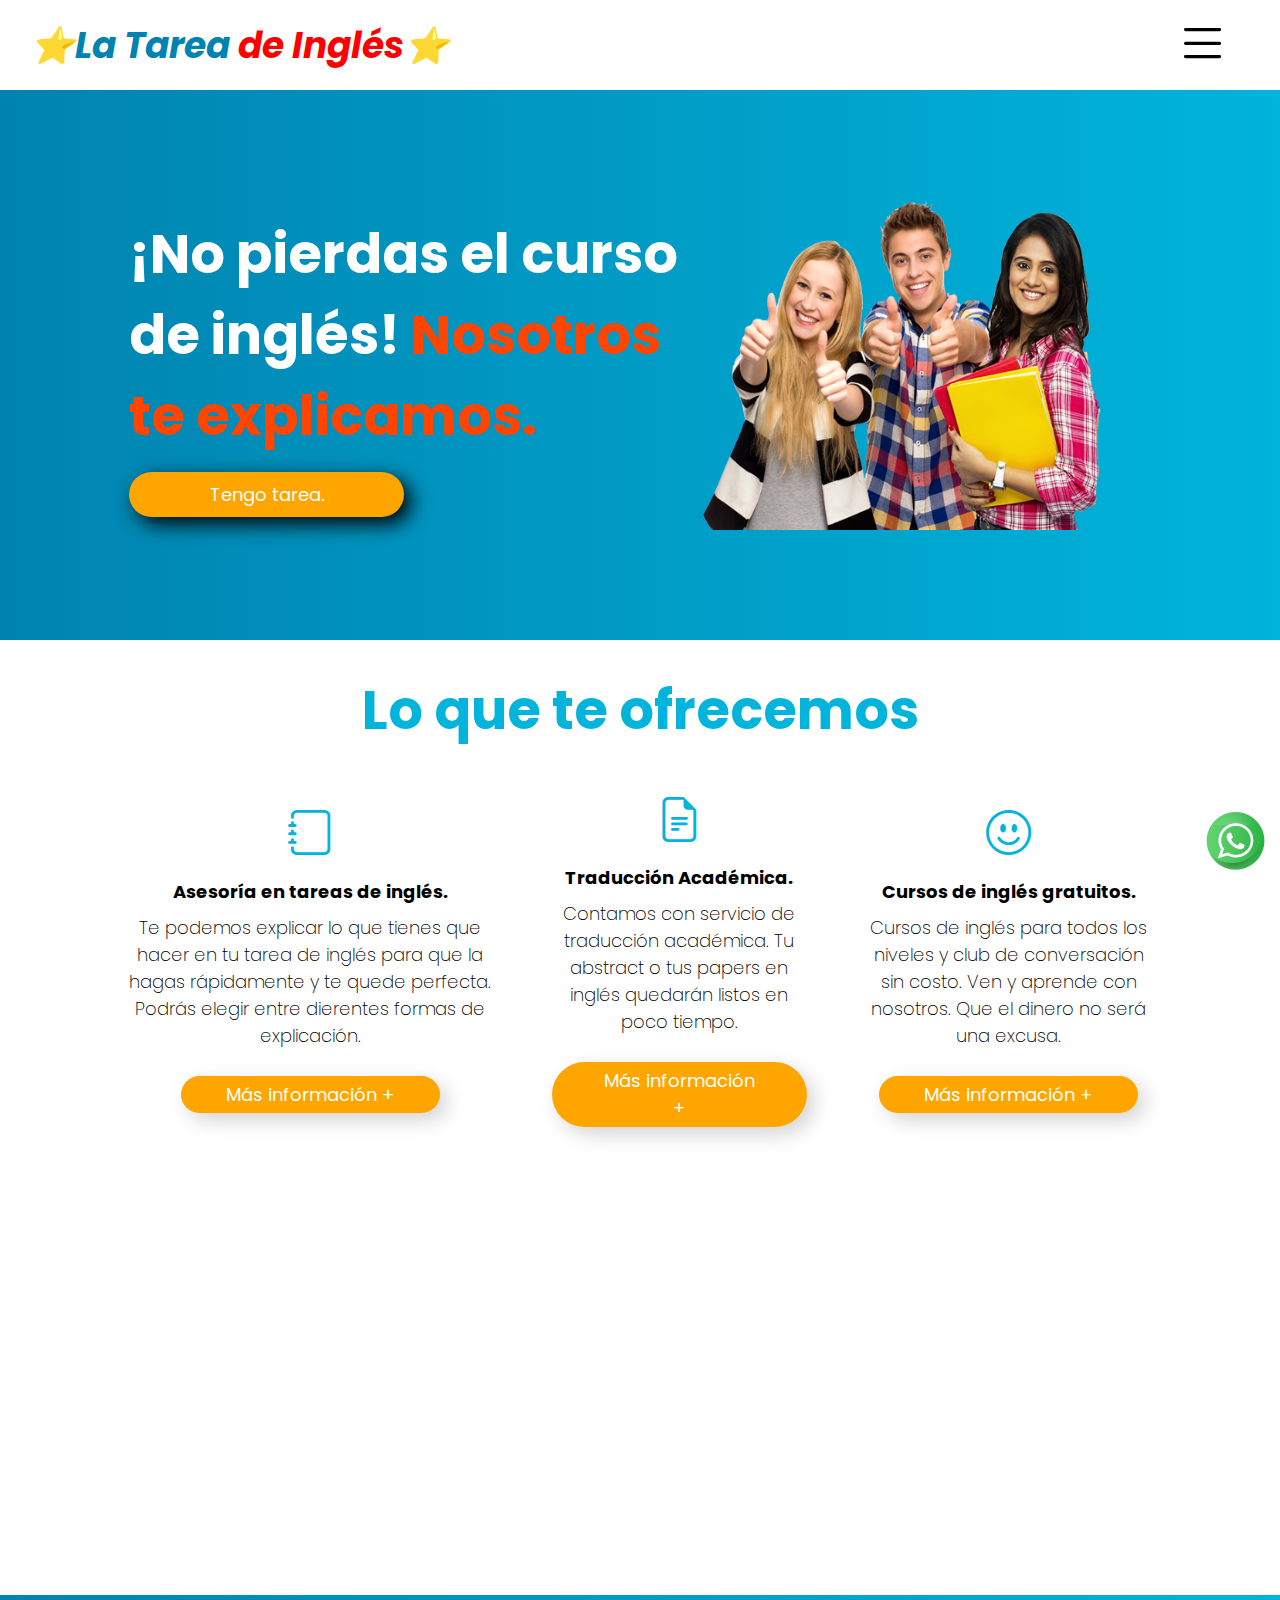
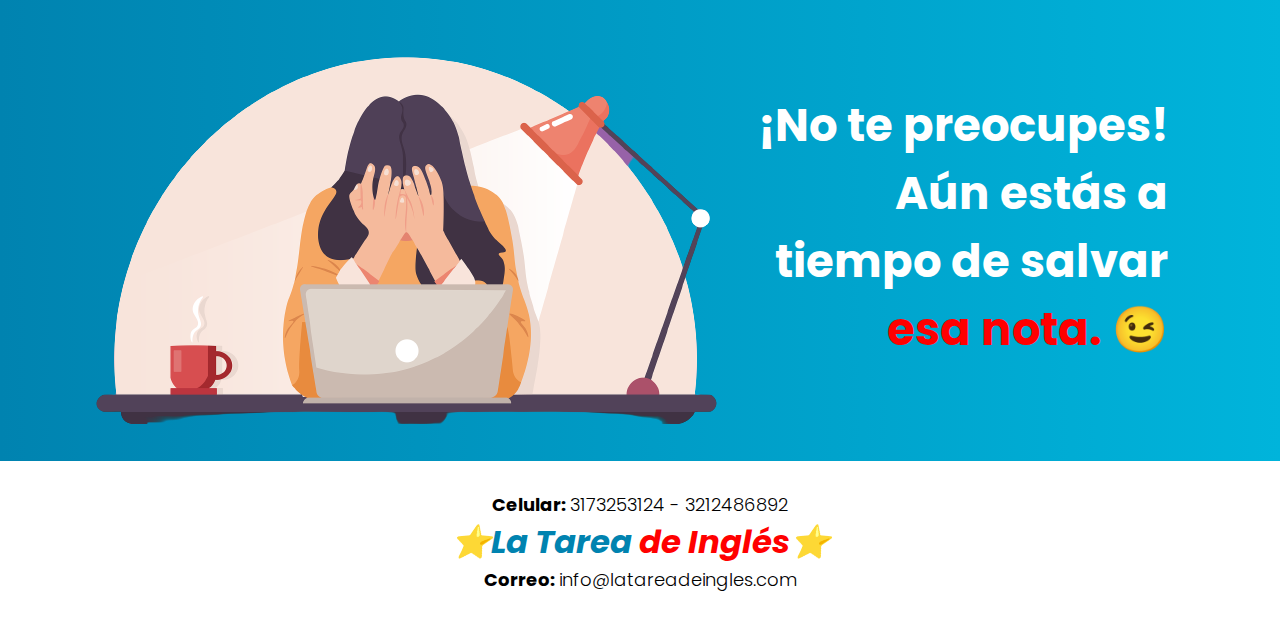
<file: index.html>
<!DOCTYPE html>
<html lang="es">
<head>

	<!-- Metadatos -->

	<meta charset="UTF-8">
	<meta name="viewport" content="width=device-width, initial-scale=1.0">
	<meta name="author" content="La tarea de inglés">
	<meta name="description" content="Asesoría en tareas de inglés. Mejora tu gramática, vocabulario y habilidades de conversación en inglés. ¡Mejora tu inglés con nosotros! Servicio de traducción académica y abstracts.">
	<meta name="keywords" content="tareas, inglés, tareas de inglés, asesoría en tareas, explicación, curso gratuito, curso de inglés, traducción académica">

	<!-- CSS -->

	<link rel="stylesheet" href="https://cdn.jsdelivr.net/npm/bootstrap-icons@1.10.5/font/bootstrap-icons.css">
	<link rel="stylesheet" href="https://cdnjs.cloudflare.com/ajax/libs/animate.css/4.1.1/animate.min.css">
	<link rel="stylesheet" href="style.css">


	<title>Tareas Inglés</title>
</head>
<body>
	<div class="popup animate__animated animate__zoomInDown">
		<div class="contentBox">
			<div class="close">
				<i class="bi bi-x-lg" id="popup_close"></i>
			</div>
			<div class="imgBx">
				<img src="images/gift.png" alt="Imagen de un regalo.">
			</div>
			<div class="content">
				<div>
					<h2>Un regalo para ti.</h2>
					<h4>Pregunta por nuestro curso <span>GRATUITO.</span></h4>
					<p>Domina las bases del inglés con leccionas cortas, juegos y actividades orales.</p>
				</div>			
			</div>
		</div>
		
	</div>


	<header>
		<a href="index.html" class="mainIcon animate__animated animate__flip" >⭐La Tarea</a>
		<nav class="navbar" id="myDIV"> 
			<a href="index.html" class="btn active" id="menu_btns">Inicio</a>
			<a href="asesorias.html" class="btn" id="menu_btns">Asesorías</a>
			<a href="traducciones.html" class="btn" id="menu_btns">Traducción Académica</a>
			<a href="cursosgratuitos.html" class="btn" id="menu_btns">Cursos Gratuitos</a>
			<a href="#contacto" class="btn" id="menu_btns">Contacto</a>
		</nav>
		<a href="https://wa.me/573173253124?text=¡Hola!%20Me%20gustaría%20averiguar%20por%20uno%20de%20sus%20servicios." class="whatsapp animate__animated animate__lightSpeedInRight">WhatsApp</a>
		<i class="bi bi-list" id="menu-icon"></i>
	</header>
	<main>
		<div class="main_texto animate__animated animate__fadeIn">
			<h1>¡No pierdas el curso de inglés! </h1>
			<a href="asesorias.html" class="main_btn">Tengo tarea.</a>
		</div>
		<div class="main_imagen animate__animated animate__fadeIn">
			<img src="images/student.png" alt="Estudiantes felices">
		</div>
	</main>

		<!-----------------------------Servicios----------------------------->

	<section class="servicios_container" id="servicios"> 
		<h3>Lo que te ofrecemos</h3>
		<div class="caja_servicios">
			<div class="servicio uno">
				<i class="bi bi-journal"></i>
				<h2 class="servicio_titulo">Asesoría en tareas de inglés.</h2>
				<p class="servicio_descripcion">Te podemos explicar lo que tienes que hacer en tu tarea de inglés para que la hagas rápidamente y te quede perfecta. Podrás elegir entre dierentes formas de explicación.</p>
				<a href="asesorias.html" class="servicio_btn">Más información +</a>
			</div>
		
			<div class="servicio tres">
				<i class="bi bi-file-earmark-text"></i>
				<h2 class="servicio_titulo">Traducción Académica.</h2>
				<p class="servicio_descripcion">Contamos con servicio de traducción académica. Tu abstract o tus papers en inglés quedarán listos en poco tiempo.</p>
				<a href="traducciones.html" class="servicio_btn">Más información +</a>
			</div>
			<div class="servicio cuatro">
				<i class="bi bi-emoji-smile"></i>
				<h2 class="servicio_titulo">Cursos de inglés gratuitos.</h2>
				<p class="servicio_descripcion">Cursos de inglés para todos los niveles y club de conversación sin costo. Ven y aprende con nosotros. Que el dinero no será una excusa.</p>
				<a href="cursosgratuitos.html" class="servicio_btn">Más información +</a>
			</div>				
		</div>

		<div class="attached-bg">
			<p>Una gran cantidad de personas piensan que son "malas" para el inglés. Sin embargo, muchas veces es simplemente que no han encontrado a alguien que les explique de una manera clara o les contagie el gusto por los idiomas. Nuestra meta es ofrecerte una explicación sencilla y personalizada para que puedas por fin entender todas las temáticas de tu clase y realizar por tu cuenta la tarea de inglés.</p>
		</div>
		

	</section>

		<!-----------------------------Sin tiempo----------------------------->

	<section class="sintiempo_contenedor">
		<div class="sintiempo">
			<div class="sintiempo_img">
				<img src="images/stressed.png" alt="Estudiante desesperada con tarea.">
			</div>
			<div class="sintiempo_textos">
				<h3>¡No te preocupes! Aún estás a tiempo de salvar </h3>
			</div>	
		</div>
	</section>


		<!-----------------------------Sin tiempo----------------------------->
		<section class="contacto_contenedor" id="contacto">
			<div class="contacto">
				<h4 class="celular">Celular: </h4>
				<h4 class="logo_footer">⭐La Tarea </h4>
				<h4 class="correo">Correo: </h4>	
			</div>
		</section>

	<a href="https://wa.me/573173253124?text=¡Hola!%20Me%20gustaría%20averiguar%20por%20uno%20de%20sus%20servicios."><img src="images/whatsapp.png" alt="Lodo de Whatsapp" class="whatsappfloat"></a>


<!-- jscripts -->
<script src="js/script.js"></script>






</body>
</html>
</file>
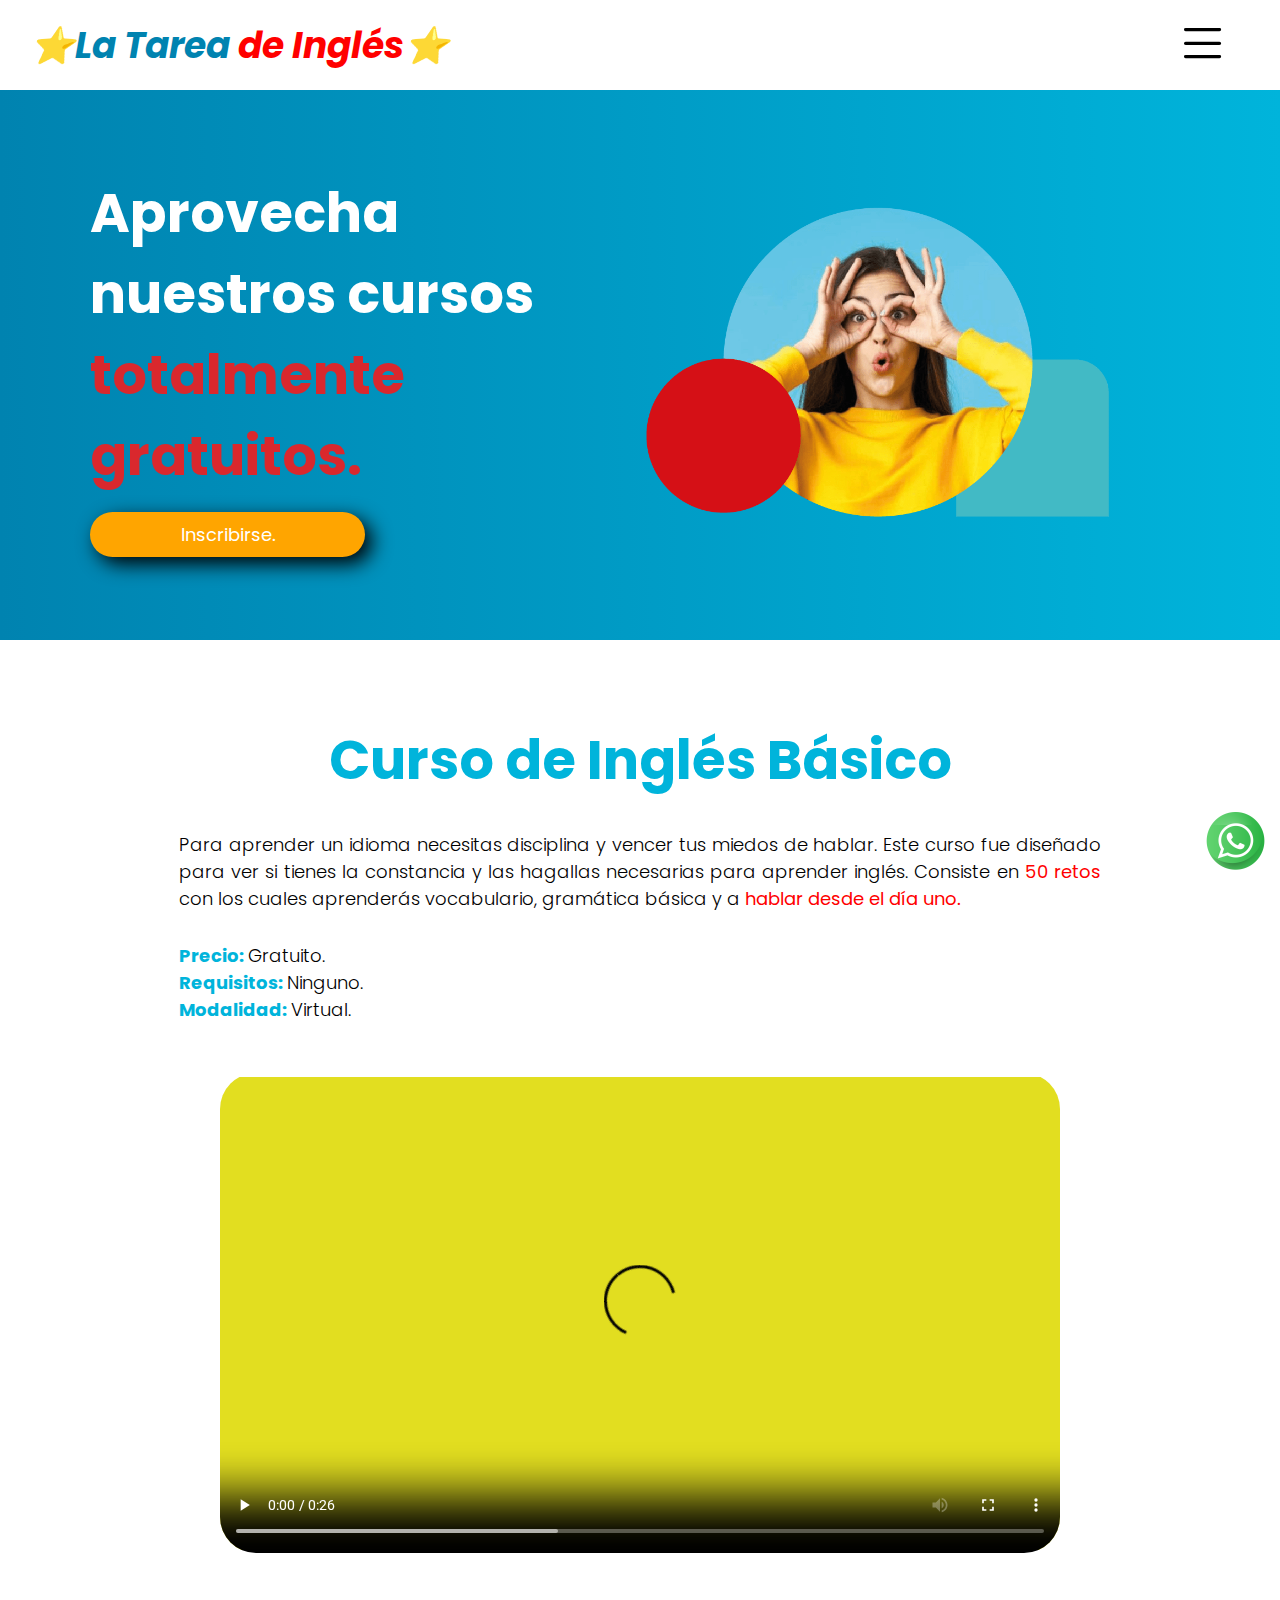
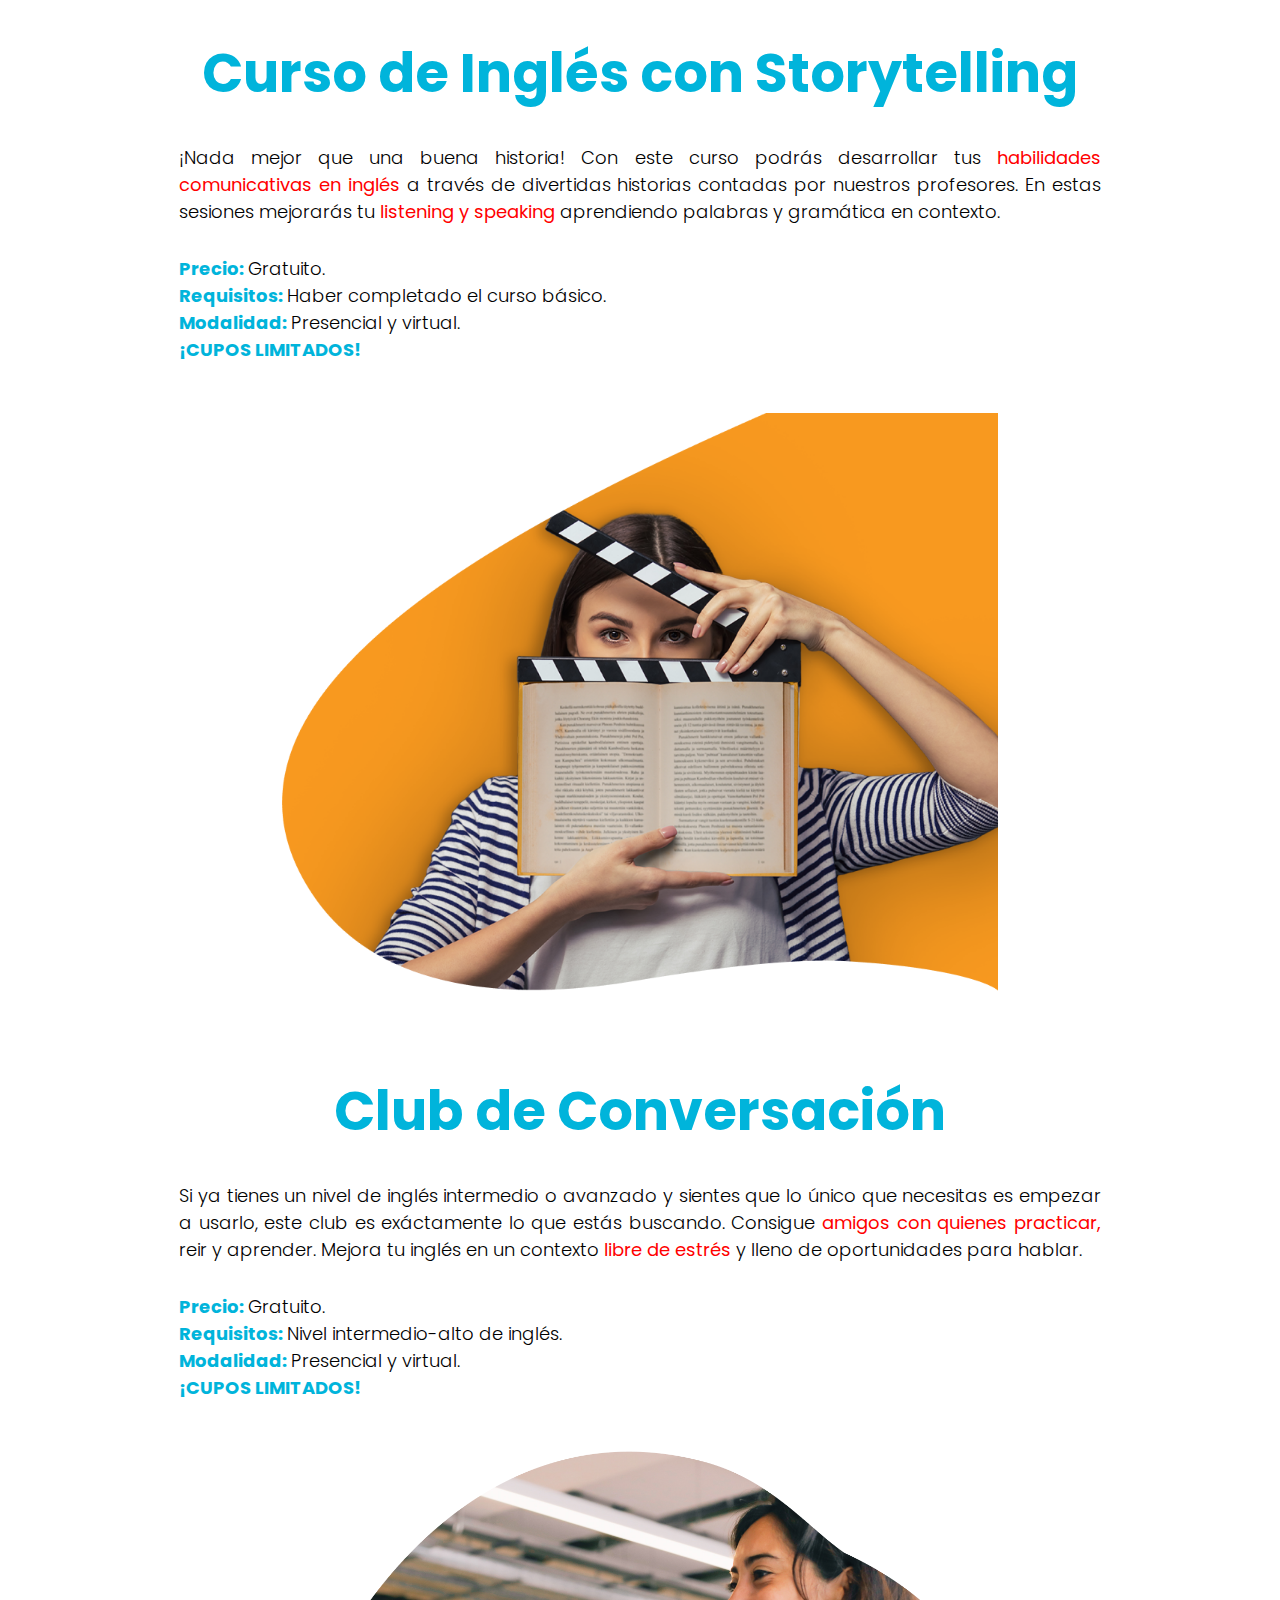
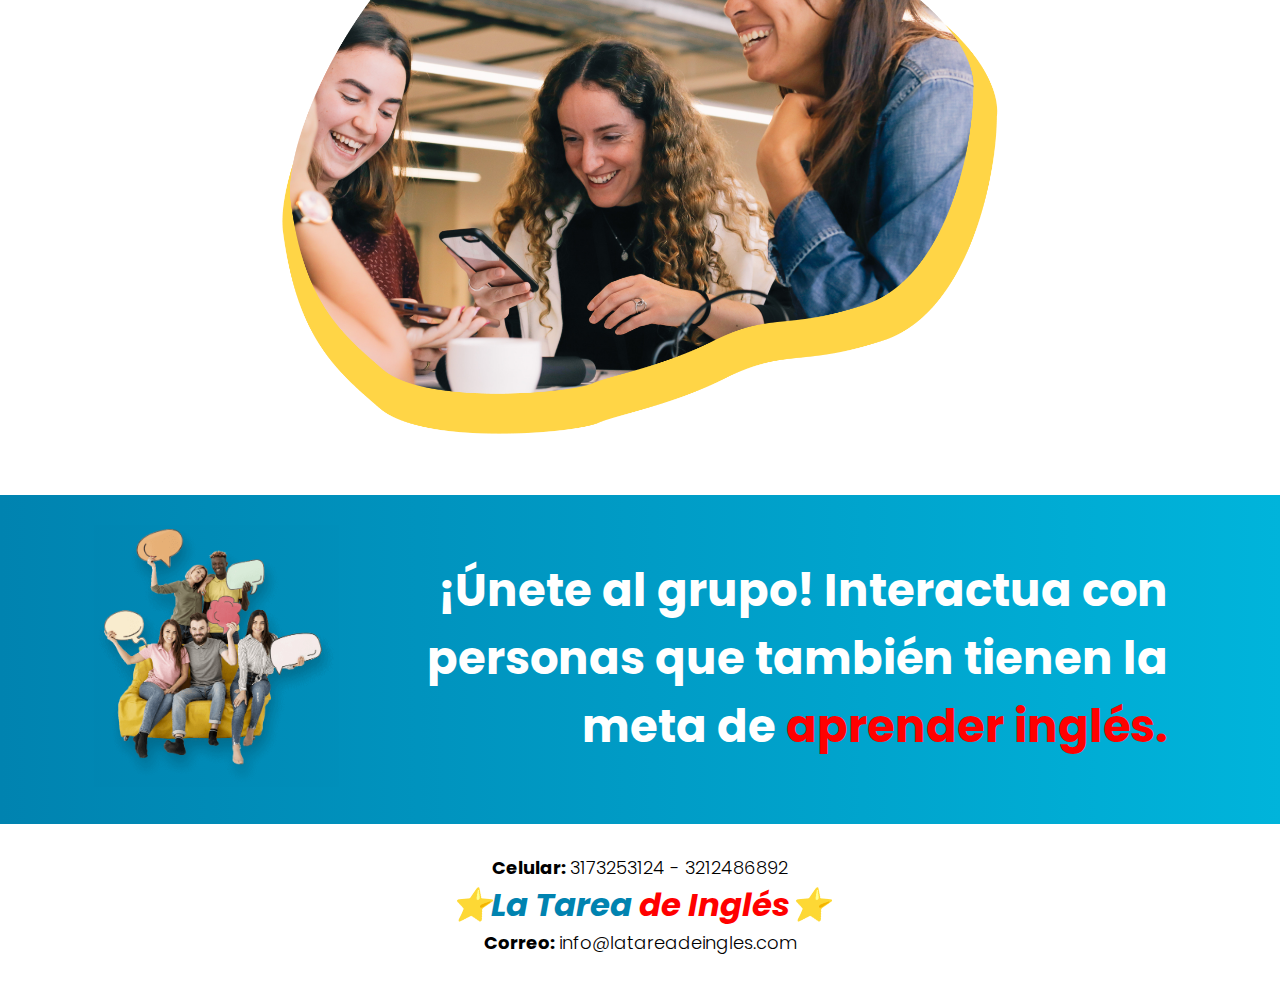
<file: cursosgratuitos.html>
<!DOCTYPE html>
<html lang="es">
<head>

	<!-- Metadatos -->

	<meta charset="UTF-8">
	<meta name="viewport" content="width=device-width, initial-scale=1.0">
	<meta name="author" content="La tarea de inglés">
	<meta name="description" content="Asesoría en tareas de inglés. Mejora tu gramática, vocabulario y habilidades de conversación en inglés. ¡Mejora tu inglés con nosotros! Servicio de traducción académica y abstracts.">
	<meta name="keywords" content="tareas, inglés, tareas de inglés, asesoría en tareas, explicación, curso gratuito, curso de inglés, traducción académica">

	<!-- CSS -->

	<link rel="stylesheet" href="https://cdn.jsdelivr.net/npm/bootstrap-icons@1.10.5/font/bootstrap-icons.css">
	<link rel="stylesheet" href="cursosgratuitos.css">


	<title>Tareas Inglés</title>
</head>
<body>
	<header>
		<a href="index.html" class="mainIcon">⭐La Tarea</a>
		<nav class="navbar"> 
			<a href="index.html" class="btn" id="menu_btns">Inicio</a>
			<a href="asesorias.html" class="btn" id="menu_btns">Asesorías</a>
			<a href="traducciones.html" class="btn" id="menu_btns">Traducción Académica</a>
			<a href="cursosgratuitos.html" class="btn active" id="menu_btns">Cursos Gratuitos</a>
			<a href="#contacto" class="btn" id="menu_btns">Contacto</a>
		</nav>
		<a href="https://wa.me/573173253124?text=¡Hola!%20Me%20gustaría%20averiguar%20por%20uno%20de%20sus%20servicios." class="whatsapp">WhatsApp</a>
		<i class="bi bi-list" id="menu-icon"></i>
	</header>
	<main>
		<div class="main_texto">
			<h1>Aprovecha nuestros cursos </h1>
			<a href="#" class="main_btn">Inscribirse.</a>
		</div>
		<div class="main_imagen">
			<img src="images/surprisedwoman2.png" alt="Mujer sorprendida">
		</div>
	</main>

		<!-----------------------------Cursos----------------------------->

	<section class="cursos_container" id="servicios"> 
		<h3 class="curso">Curso de Inglés Básico</h3>
		
		<p class="descripcion_curso_básico">Para aprender un idioma necesitas disciplina y vencer tus miedos de hablar. Este curso fue diseñado para ver si tienes la constancia y las hagallas necesarias para aprender inglés. Consiste en <span>50 retos</span> con los cuales aprenderás vocabulario, gramática básica y a <span>hablar desde el día uno.</span></p>

		<div class="info_detalle">
			<h4 id="info">Precio: <span id="detalle">Gratuito.</span></h4>
			<h4 id="info">Requisitos: <span id="detalle">Ninguno.</span></h4>
			<h4 id="info">Modalidad: <span id="detalle">Virtual.</span></h4>
		</div>
	
		<video src="videos/video_curso_basico.mp4" width="840" height="480" controls loop></video>
		
		<h3 class="curso">Curso de Inglés con Storytelling</h3>
		<p class="descripcion_curso_básico">¡Nada mejor que una buena historia! Con este curso podrás desarrollar tus <span>habilidades comunicativas en inglés</span> a través de divertidas historias contadas por nuestros profesores. En estas sesiones mejorarás tu <span>listening y speaking</span> aprendiendo palabras y gramática en contexto.</p>

		<div class="info_detalle">
			<h4 id="info">Precio: <span id="detalle">Gratuito.</span></h4>
			<h4 id="info">Requisitos: <span id="detalle">Haber completado el curso básico.</span></h4>
			<h4 id="info">Modalidad: <span id="detalle">Presencial y virtual.</span></h4>
			<h4 id="info">¡CUPOS LIMITADOS!</h4>
		</div>
		<img class="storytelling_img" src="images/story.png" alt="Mujer con un libro de historias">


		<h3 class="curso">Club de Conversación</h3>
		<p class="descripcion_curso_básico">Si ya tienes un nivel de inglés intermedio o avanzado y sientes que lo único que necesitas es empezar a usarlo, este club es exáctamente lo que estás buscando. Consigue <span>amigos con quienes practicar,</span> reir y aprender. Mejora tu inglés en un contexto <span>libre de estrés</span> y lleno de oportunidades para hablar.</p>

		<div class="info_detalle">
			<h4 id="info">Precio: <span id="detalle">Gratuito.</span></h4>
			<h4 id="info">Requisitos: <span id="detalle">Nivel intermedio-alto de inglés.</span></h4>
			<h4 id="info">Modalidad: <span id="detalle">Presencial y virtual.</span></h4>
			<h4 id="info">¡CUPOS LIMITADOS!</h4>
		</div>
		<img class="storytelling_img" src="images/club.png" alt="Grupo de mujeres conversando">


	</section>

		<!-----------------------------Sin tiempo----------------------------->

	<section class="sintiempo_contenedor">
		<div class="sintiempo">
			<div class="sintiempo_img">
				<img src="images/clubdeamigos.png" alt="Club de amigos de sentados en el mueble.">
			</div>
			<div class="sintiempo_textos">
				<h3>¡Únete al grupo! Interactua con personas que también tienen la meta de </h3>
			</div>	
		</div>
	</section>


		<!-----------------------------CONTACTO----------------------------->
		<section class="contacto_contenedor" id="contacto">
			<div class="contacto">
				<h4 class="celular">Celular: </h4>
				<h4 class="logo_footer">⭐La Tarea </h4>
				<h4 class="correo">Correo: </h4>	
			</div>
		</section>

	<a href="https://wa.me/573173253124?text=¡Hola!%20Me%20gustaría%20averiguar%20por%20uno%20de%20sus%20servicios."><img src="images/whatsapp.png" alt="Logo de Whatsapp" class="whatsappfloat"></a>


<!-- jscripts -->
<script src="js/script.js"></script>


</body>
</html>
</file>
<file: style.css>
@import url('https://fonts.googleapis.com/css2?family=Poppins:wght@200;300;400;700&family=Roboto:wght@300;400;500;700;900&display=swap');

*{
	margin: 0;
	padding: 0;
	box-sizing: border-box;
	text-decoration: none;
	border: none;
	outline: none;
	scroll-behavior: smooth; 	  /*No sé qué hace esta parte*/
	font-family: "Poppins", sans-serif;
	font-size: 18px;
}

body{
	height: 1000px;
}

.popup{
	position: fixed;
	top: 50%;
	left: 50%;
	transform: translate(-50%,-50%);
	display: none;
	z-index: 100;
}

.contentBox{
	position: relative;
	width: 600px;
	height: 400px;
	background: #fff;
	border-radius: 20px;
	display: flex;
	box-shadow: 0 0 50px 500px rgba(0, 0, 0, 0.7);
}

.contentBox .close{
	position: absolute;
	top: 15px;
	right: 20px;
	z-index: 110;
}

#popup_close{
	font-size: 	1.5rem;
	cursor: pointer;
}
#popup_close:hover{
	color: orange;
}


.contentBox .imgBx{
	position: relative;
	width: 300px;
	height: 400px;
	display: flex;
	justify-content: center;
	align-items: center;
}


.contentBox .imgBx img{
	position: relative;
	max-width: 250px;
}

.contentBox .content{
	position: relative;
	width: 300px;
	height: 400px;
	display: flex;
	justify-content: center;
	align-items: center;
	text-align: center;
	padding: 0 15px;
}

.contentBox .content h2{
	font-size: 1.5rem;
	margin: 1rem 0;
	color: #ff4d54;
	font-weight: bolder;
}

.contentBox .content h4{
	margin: 1rem 0;
}


.contentBox .content p{
	font-weight: 200;

}


header{
	display: flex;
	justify-content: space-between;
	background-color: #fff;
	margin: 0 auto;
	height: 90px;
	padding: 0 30px;
	align-items: center;
}

.mainIcon{
	font-size: 1.3rem;
	color: #0083b0;
	font-weight: bolder;
	font-style: italic;
}
.mainIcon::after{
	content: " de Inglés⭐";
	color: red;
}

.btn{
	color:#000;
	margin: 0 .7rem;
	font-size: .9rem;
	transition:.5s ease;

}
.btn:hover{
	color: red;
	font-size: 1rem;
	font-weight: bold;
}

.btn.active{
	color: red;
	font-size: 1rem;
	font-weight: bold;
}

nav{
	z-index: 90;
}

.whatsapp{
	color: white;
	border: solid 1px #25d366;
	padding: .8rem 1.5rem;
	background-color: #25d366;
	border-radius: 1.5rem;
	box-shadow: 10px 10px .6rem lightgrey;

}
.whatsapp:hover{
	transition:.8s;
	translate:0 5px;
	padding: .5rem 1.5rem;

}


main{
	display: flex;
	height: 550px;
	margin: 0 auto;
	display: flex;
	justify-content: center;
	background: linear-gradient(to left, #00b4db, #0083b0);
	padding: 0 90px;
}

.main_texto{
	display: flex;
	flex-direction: column;
	justify-content: center;
	text-align: left;
	width: 50%;
}

h1{
	color:#fff;
	font-size: 3.5rem;
}
h1::after{
	content: "Nosotros te explicamos.";
	color: orangered;
	font-size: 3.5rem;
}
span{
	color: orange;
}


.main_btn{
	color: #fff;
	background-color: orange;
	padding: .5rem 1rem;
	border-radius: 1.5rem;
	box-shadow: 7px 7px 20px #000;
	text-align: center;
	width: 50%;
	margin-top: 15px;
	transition: .4s;
}
.main_btn:hover{
	box-shadow: 7px 7px 30px #fff;
}

.main_imagen{
	display: flex;
	overflow: hidden;
	justify-content: center;
	align-items: center;
}

.main_imagen img{
	width: 90%;
	height: 80%;
}

/*-----------------SERVICIOS--------------------*/
.servicios_container{
	text-align: center;
	padding: 30px 0;
	overflow: hidden;
}

.servicios_container h3{
	font-size: 3rem;
	color: #00b4db;
}

.caja_servicios{
	display:flex;
	width: 85%;
	justify-content: center;
	align-items: center;
	margin: 0 auto;
}

.servicio{
	display: flex;
	flex-direction: column;
	align-items: center;
	padding: 2rem 0;
	text-align: center;
	margin: 0 1.5rem;
	gap: .5rem;
}


.servicio i{
	font-size: 	2.5rem;
	color: #00b4db;
	transition: .5s;
}
.servicio i:hover{
	font-size: 	4rem;
	color: orange;
}

.servicio_titulo{
	font-weight: 700;
}

.servicio_descripcion{
	font-weight: 200;
}

.servicio_btn{
	background-color: orange;
	padding: .3rem 2.5rem;
	border-radius: 3rem;
	color: #fff;
	box-shadow: 7px 7px 20px lightgrey;
	margin-top: 1rem;
	transition: .5s;
}

.servicio_btn:hover{
	box-shadow: 7px 7px 30px #00b4db;
}


.attached-bg{
	background:  linear-gradient(to right, hsl(12.743, 97%, 55%, 0.6), hsl(40.408, 93%, 58%, 0.6)), url(images/class.jpg);
	background-position: center;
	color: white;
	display: flex;
	justify-content: center;
	align-items: center;
	flex-direction: column;
	padding: 4rem 4rem;
	background-attachment: fixed;
	margin-top: 5rem;
	text-align: justify;
}




/*-----------------SIN TIEMPO--------------------*/
.sintiempo_contenedor{
	margin-top: 60px;
	background: linear-gradient(to left, #00b4db, #0083b0);
	overflow: hidden;
}

.sintiempo{
	display: flex;
	justify-content: center;
	align-items: center;
	padding: 30px;
	width: 90%;
	margin: 0 auto;
}

.sintiempo_textos{
	padding: 0 1rem;
	text-align: right;
}

.sintiempo_textos h3{
	color: #fff;
	font-size: 	2.5rem;
}
.sintiempo_textos h3::after{
	content: "esa nota. 😉";
	color: red;
}


/*-----------------CONTACTO--------------------*/

.contacto_contenedor{
	display: flex;
	align-items: center;
	overflow: hidden;
}

.contacto{
	display: flex;
	justify-content: space-between;
	width: 90%;
	margin: 0 auto;
	align-items: center;
	padding:  30px;
}

.celular::after{
	content: " 3173253124 - 3212486892";
	font-weight: 300;
}

.logo_footer{
	font-size: 1.8rem;
	color: #0083b0;
	font-weight: bolder;
	font-style: italic;
}
.logo_footer::after{
	content: " de Inglés⭐";
	color: red;
}

.correo::after{
	content: "info@latareadeingles.com";
	font-weight: 300;
}

.whatsappfloat{
	width: 5%;
	position: fixed;
	right: 1%;
	bottom: 3%;
	transition: .5s;
}
.whatsappfloat:hover{
	width: 5.5%;
	cursor: pointer;
}

header i{       /*MENU ICON*/
	display: none;
}

/*Responsive menu*/







/*--------------QUERY---------------------*/


@media (max-width:1330px) {
	.navbar{
		display: none;
	}.navbar.active{
		position: absolute;
		top: 90px;
		right: 0;
		width: 100%;
		padding: 1rem 3%;
		background: #fff;
		border-bottom: .1rem solid rgba(0,0,0, .2);
		box-shadow: 0 .5rem 1rem rgba(0,0,0, .2);
		display: flex;
		flex-direction: column;
	}
	.navbar a{
		font-size: 	1.2rem;
		margin-top: 20px;
	}

	.whatsapp{
		display: none;
	}
	h1{
		font-size: 2.5rem;
	}
	h1::after{
		font-size: 2.5rem;
	}
	.main_imagen img{
	width: 90%;
	height: 60%;
	}
	header i{
		display: block;
		color: black;
		font-size: 3rem;
		margin-right: 20px;
	}
	.mainIcon{
		font-size: 2rem;
	}
}


@media (max-width:1295px) {
	h1{
		font-size: 3rem;
	}
	h1::after{
		font-size: 3rem;
	}

	.contacto{
		flex-direction: column;
	}
}



@media (max-width:1025px) {
	h1{
		font-size: 2.5rem;
	}
	h1::after{
		font-size: 2.5rem;
	}

	.caja_servicios{
		flex-direction: column;
	}
	.servicios_container h3{
		font-size: 2.5rem;
	}
	.servicio i{
		font-size: 3.5rem;
	}
	.servicio h2{
		font-size: 1.5rem;
	}
	.servicio p{
		font-size: 1.2rem;
	}
	.servicio a{
		font-size: 1.5rem;
	}

	.sintiempo{
		flex-direction: column;
	}
	.sintiempo_textos{
		text-align: center;
	}

	.whatsappfloat{
	width: 9%;
	}
	.whatsappfloat:hover{
	width: 9.5%;
	}
}


@media (max-width:865px) {
	h1{
		font-size: 2.8rem;
	}
	h1::after{
		font-size: 2.8rem;
	}
	main{
		flex-direction: column-reverse;
		padding: 30px;
	}
	.main_texto{
		text-align: center;
		width: 100%;
		align-items: center;
	}
	.main_imagen{
		width: 100%;
	}
	.main_imagen img{
		width: 30%;
		height: 100%;
	}

	.sintiempo_textos h3{
		font-size: 2rem;
	}
	.sintiempo_textos h3::after{
		font-size: 2rem;
	}
	.sintiempo_img{
		text-align: center;
	}
	.sintiempo img{
		width: 70%;
	}
}

@media (max-width:700px) {

	.contentBox{
		flex-direction: column;
		width: 400px;
		height: 480px;
		align-items: center;
	}

	.contentBox .imgBx{
		align-items: end;
		height: 300px;	
	}

	.contentBox .imgBx img{
		width: 200px;
		height: 180px;
	}

	.contentBox .content{
		align-items: start;
	}

	.mainIcon{
		font-size: 1.5rem;
	}.mainIcon::after{
		font-size: 1.5rem;
	}
	header{
		padding: 0 10px;
	}
	header i{
		font-size: 2rem;;
	}

	h1{
		font-size: 2rem;
	}h1::after{
		font-size: 2rem;
	}
	.main_imagen img{
		width: 45%;	
	}

	.whatsappfloat{
	width: 11%;
	}
	.whatsappfloat:hover{
	width: 11.5%;
	}
}

@media (max-width:600px) {
	
	h1{
		font-size: 2rem;
	}h1::after{
		font-size: 2rem;
	}
	.main_imagen img{
		width: 60%;	
	}

	.servicio i{
		font-size: 3rem;
	}
	.servicio h2{
		font-size: 1.2rem;
	}
	.servicio p{
		font-size: 1rem;
	}
	.servicio a{
		font-size: 1rem;
	}
}

@media (max-width:500px) {
	.logo_footer{
		font-size: 1.3rem;
	}.logo_footer::after{
		font-size: 1.3rem;
	}
	.contacto{
		padding: 30px 5px;
	}
	.sintiempo h3{
		font-size: 1.3rem;
	}.sintiempo h3::after{
		font-size: 1.3rem;
	}
	.whatsappfloat{
	width: 13%;
	}
	.whatsappfloat:hover{
	width: 13.5%;
	}

	.attached-bg{
		padding: 2rem 2rem;
	}
}


@media (max-width:450px) {

	.contentBox{
		width: 300px;
		height: 500px;
	}

	.navbar.active{
		top: 70px;
	}

	.mainIcon{
		font-size: 1rem;
	}.mainIcon::after{
		font-size: 1rem;
	}
	header{
		padding: 0 7px;
		height: 70px;
	}
	header i{
		font-size: 1.5rem;;
	}

	h1{
		font-size: 1.5rem;
	}h1::after{
		font-size: 1.5rem;
	}
	.main_imagen img{
		width: 80%;
	}

	

}
</file>
<file: cursosgratuitos.css>
@import url('https://fonts.googleapis.com/css2?family=Poppins:wght@200;300;400;700&family=Roboto:wght@300;400;500;700;900&display=swap');

*{
	margin: 0;
	padding: 0;
	box-sizing: border-box;
	text-decoration: none;
	border: none;
	outline: none;
	scroll-behavior: smooth; 	  /*No sé qué hace esta parte*/
	font-family: "Poppins", sans-serif;
	font-size: 18px;
}

body{
	height: 1000px;
}

header{
	display: flex;
	justify-content: space-between;
	background-color: #fff;
	margin: 0 auto;
	height: 90px;
	padding: 0 30px;
	align-items: center;
}

.mainIcon{
	font-size: 1.3rem;
	color: #0083b0;
	font-weight: bolder;
	font-style: italic;
}
.mainIcon::after{
	content: " de Inglés⭐";
	color: red;
}

.btn{
	color:#000;
	margin: 0 .7rem;
	font-size: .9rem;
}
.btn:hover{
	color: red;
	font-size: 1rem;
	font-weight: bold;
}

.btn.active{
	color: red;
	font-size: 1rem;
	font-weight: bold;
}

.whatsapp{
	color: white;
	border: solid 1px #25d366;
	padding: .8rem 1.5rem;
	background-color: #25d366;
	border-radius: 1.5rem;
	box-shadow: 10px 10px .6rem lightgrey;

}
.whatsapp:hover{
	transition:.8s;
	translate:0 5px;
	padding: .5rem 1.5rem;

}

main{
	display: flex;
	height: 550px;
	margin: 0 auto;
	display: flex;
	justify-content: top;
	background: linear-gradient(to left, #00b4db, #0083b0);
	padding: 0 90px;
}

.main_texto{
	display: flex;
	flex-direction: column;
	justify-content: center;
	text-align: left;
	width: 50%;
}

h1{
	color:#fff;
	font-size: 3.5rem;
}
h1::after{
	content: "totalmente gratuitos.";
	color: #d9282d;
	font-size: 3.5rem;
}
span{
	color: orange;
}


.main_btn{
	color: #fff;
	background-color: orange;
	padding: .5rem 1rem;
	border-radius: 1.5rem;
	box-shadow: 7px 7px 20px #000;
	text-align: center;
	width: 50%;
	margin-top: 15px;
	transition: .4s;
}
.main_btn:hover{
	box-shadow: 7px 7px 30px #fff;
}

.main_imagen{
	display: flex;
	overflow: hidden;
	justify-content: center;
	align-items: center;
}

.main_imagen img{
	width: 100%;
	height: 80%;
}

/*-----------------CURSOS--------------------*/
.cursos_container{
	width: 80%;
	margin: 0 auto;
	display: flex;
	flex-direction: column;
	align-items: center;
}

.curso{
	margin-top: 80px;
	font-size: 3rem;
	color: #00b4db;
	text-align: center;
}

.descripcion_curso_básico {
	margin: 30px 0;
	font-weight: 300;
	line-height: 1.5;
	text-align: justify;
	width: 80%;
}

.cursos_container span{
	color: red;
	font-weight: bolder;
}

.info_detalle{
	width: 80%;
	margin-bottom: 50px;
}
#info{
	color: #00b4db;
}
#detalle{
	color: #000;
	font-weight: 300;
	align-items: left;
}

.storytelling_img{
	width: 70%;
	height: auto;
}

video{
	border-radius: 2rem;
	margin: 0 auto;
	overflow: hidden;
}



/*-----------------SIN TIEMPO--------------------*/
.sintiempo_contenedor{
	margin-top: 60px;
	background: linear-gradient(to left, #00b4db, #0083b0);
	overflow: hidden;
}

.sintiempo{
	display: flex;
	justify-content: center;
	align-items: center;
	padding: 30px;
	width: 90%;
	margin: 0 auto;
}

.sintiempo_textos{
	padding: 0 1rem;
	text-align: right;
}

.sintiempo_textos h3{
	color: #fff;
	font-size: 	2.5rem;
}
.sintiempo_textos h3::after{
	content: "aprender inglés.";
	color: red;
}



.sintiempo img{
	width: 100%;
	height: 100%;
}

/*-----------------CONTACTO--------------------*/

.contacto_contenedor{
	display: flex;
	align-items: center;
	overflow: hidden;
}

.contacto{
	display: flex;
	justify-content: space-between;
	width: 90%;
	margin: 0 auto;
	align-items: center;
	padding: 30px;
}

.celular::after{
	content: " 3173253124 - 3212486892";
	font-weight: 300;
}

.logo_footer{
	font-size: 1.8rem;
	color: #0083b0;
	font-weight: bolder;
	font-style: italic;
}
.logo_footer::after{
	content: " de Inglés⭐";
	color: red;
}

.correo::after{
	content: "info@latareadeingles.com";
	font-weight: 300;

}

.whatsappfloat{
	width: 5%;
	position: fixed;
	right: 1%;
	bottom: 3%;
	transition: .5s;
}
.whatsappfloat:hover{
	width: 5.5%;
	cursor: pointer;
}

header i{       /*MENU ICON*/
	display: none;
	z-index: 200;
}

/*Responsive menu*/







/*--------------QUERY---------------------*/


@media (max-width:1330px) {
	.navbar{
		display: none;
	}.navbar.active{
		position: absolute;
		top: 90px;
		right: 0;
		width: 100%;
		padding: 1rem 3%;
		background: #fff;
		border-bottom: .1rem solid rgba(0,0,0, .2);
		box-shadow: 0 .5rem 1rem rgba(0,0,0, .2);
		display: flex;
		flex-direction: column;
	}
	.navbar a{
		font-size: 	1.2rem;
		margin-top: 20px;
	}

	.whatsapp{
		display: none;
	}
	h1{
		font-size: 2.5rem;
	}
	h1::after{
		font-size: 2.5rem;
	}
	.main_imagen img{
	width: 100%;
	height: 60%;
	}
	header i{
		display: block;
		color: black;
		font-size: 3rem;
		margin-right: 20px;
	}
	.mainIcon{
		font-size: 2rem;
	}
}


@media (max-width:1295px) {
	h1{
		font-size: 3rem;
	}
	h1::after{
		font-size: 3rem;
	}

	.info_detalle{
		width: 90%;
		margin-bottom: 50px;
	}
	.descripcion_curso_básico {
		width: 90%;
	}

	.contacto{
		flex-direction: column;
	}
}



@media (max-width:1025px) {
	h1{
		font-size: 2.5rem;
	}
	h1::after{
		font-size: 2.5rem;
	}

	.curso{
		font-size: 2.5rem;
	}
	
	.sintiempo{
		flex-direction: column;
	}
	.sintiempo_textos{
		text-align: center;
	}

	.whatsappfloat{
	width: 9%;
	}
	.whatsappfloat:hover{
	width: 9.5%;
	}

	video{
		width: 100%;
		height: auto;
	}
}


@media (max-width:865px) {
	h1{
		font-size: 2.8rem;
	}
	h1::after{
		font-size: 2.8rem;
	}
	main{
		flex-direction: column-reverse;
		padding: 30px;
	}
	.main_texto{
		text-align: center;
		width: 100%;
		align-items: center;
	}

	.main_imagen img{
		width: 50%;
		height: 100%;
	}

	.curso{
		font-size: 2rem;
	}


	.sintiempo_textos h3{
		font-size: 2rem;
	}
	.sintiempo_textos h3::after{
		font-size: 2rem;
	}
	.sintiempo_img{
		text-align: center;
	}
	.sintiempo img{
		width: 70%;
	}
}

@media (max-width:700px) {
	main{
		height: 500px;
	}

	.mainIcon{
		font-size: 1.5rem;
	}.mainIcon::after{
		font-size: 1.5rem;
	}
	header{
		padding: 0 10px;
	}
	header i{
		font-size: 2rem;;
	}

	h1{
		font-size: 2rem;
	}h1::after{
		font-size: 2rem;
	}

	.main_imagen{
		width:100%;
	}
	.main_imagen img{
		width: 70%;	
		height:100%;
	}


	.storytelling_img{
		width: 90%;
	}

	.whatsappfloat{
	width: 11%;
	}
	.whatsappfloat:hover{
	width: 11.5%;
	}
}

@media (max-width:600px) {
	main{
		height: 450px;
	}

	h1{
		font-size: 2rem;
	}h1::after{
		font-size: 2rem;
	}
	.main_imagen img{
		width: 60%;	
	}

	.servicio i{
		font-size: 3rem;
	}
	.servicio h2{
		font-size: 1.2rem;
	}
	.servicio p{
		font-size: 1rem;
	}
	.servicio a{
		font-size: 1rem;
	}
}

@media (max-width:500px) {
	.logo_footer{
		font-size: 1.3rem;
	}.logo_footer::after{
		font-size: 1.3rem;
	}
	.contacto{
		padding: 30px 5px;
	}
	.sintiempo h3{
		font-size: 1.3rem;
	}.sintiempo h3::after{
		font-size: 1.3rem;
	}
	.whatsappfloat{
	width: 13%;
	}
	.whatsappfloat:hover{
	width: 13.5%;
	}
	.main_imagen img{
		width: 50%;
	}
}


@media (max-width:450px) {
	main{
		height: 400px;
	}
	.navbar.active{
		top: 70px;
	}

	.mainIcon{
		font-size: 1rem;
	}.mainIcon::after{
		font-size: 1rem;
	}
	header{
		padding: 0 7px;
		height: 70px;
	}
	header i{
		font-size: 1.5rem;;
	}

	h1{
		font-size: 1.5rem;
	}h1::after{
		font-size: 1.5rem;
	}
	.main_imagen img{
		width: 80%;
	}

	

}
</file>
